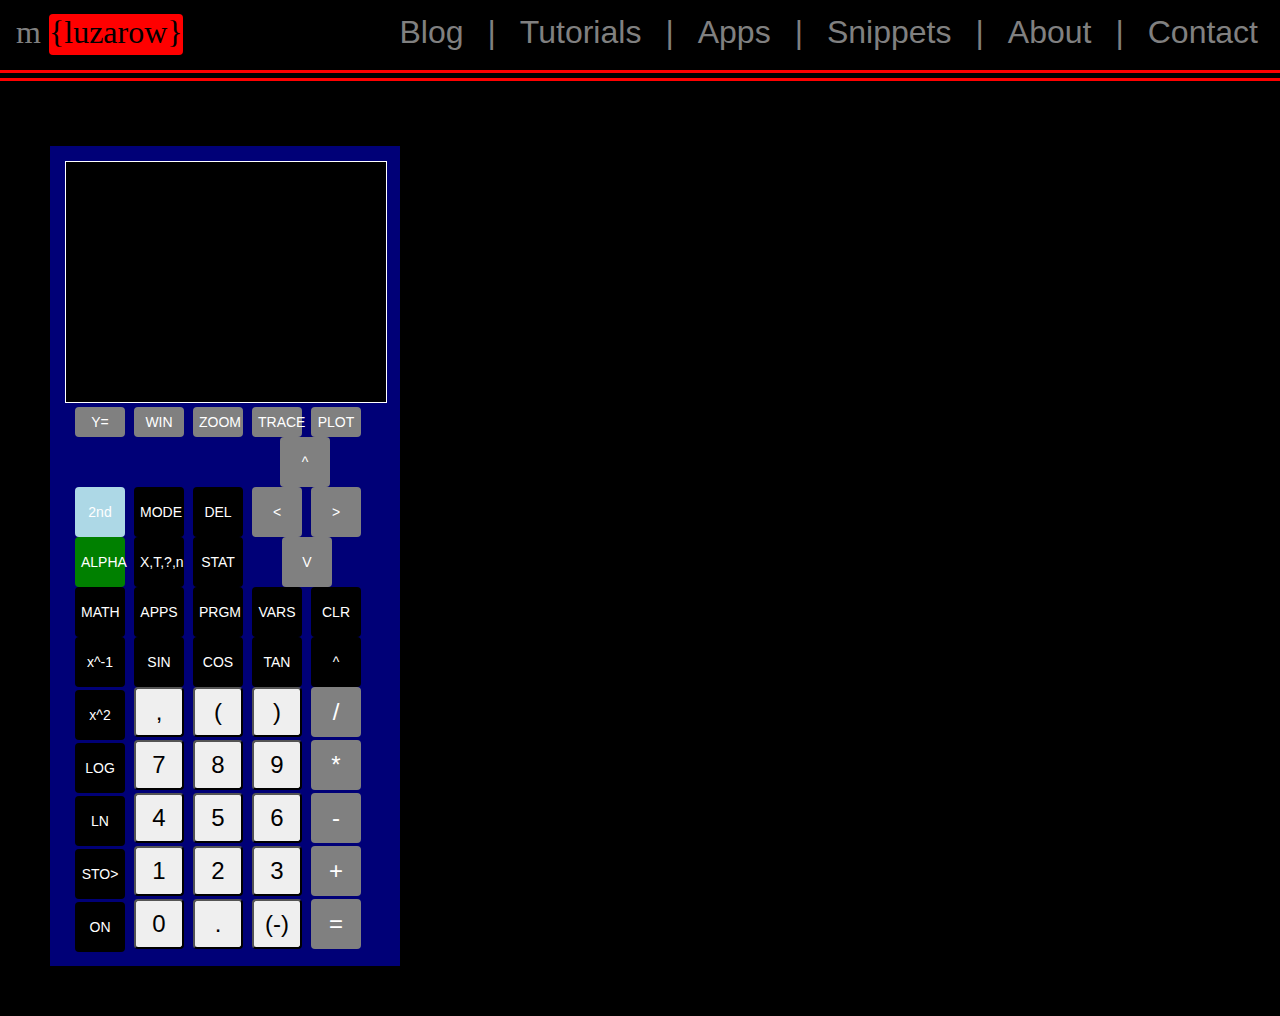
<file: index.html>
<!DOCTYPE html>
<html>
<head>
    <meta charset="UTF-8"> 
    <link rel="stylesheet" type="text/css" href="css/main.css">
    <link rel="stylesheet" type="text/css" href="css/navbar_z0.css">
    <script type="text/javascript" src="js/letters.js"></script>
    <script type="text/javascript" src="js/calculator.js"></script>
    <script type="text/javascript" src="js/functions.js"></script>
    <script type="text/javascript" src="js/drawing.js"></script>
    <script type="text/javascript" src="js/events.js"></script>
    
    <title>Apps - Web Graphing Calculator</title>
</head>

<body>
    <!-- Navbar new -->
    <div id="nb_frame">
        <a id="logo" href="https://mluzarow.github.io">
            m <div>
                <span>{luzarow}</span>
            </div>
        </a>
        
        <ul>
            <li>
                <a href="https://mluzarow.github.io/blog/home">
                    Blog
                </a>
            </li>
            <li>|</li>
            <li>
                <a href="https://mluzarow.github.io/blog/home">
                    Tutorials
                </a>
            </li>
            <li>|</li>
            <li>
                <a href="https://mluzarow.github.io/apps/home">
                    Apps
                </a>
            </li>
            <li>|</li>
            <li>
                <a href="https://mluzarow.github.io/snippets/home">
                    Snippets
                </a>
            </li>
            <li>|</li>
            <li>
                <a href="https://mluzarow.github.io/about">
                    About
                </a>
            </li>
            <li>|</li>
            <li>
                <a href="https://mluzarow.github.io/contact">
                    Contact
                </a>
            </li>
        </ul>
    </div>
    
    <div id="db_spacer_1"></div>
    <div id="db_spacer_2"></div>
    <div id="db_spacer_3"></div>

    <!-- Calculator Frame -->
    <div id="bg">
        <!-- Spacer -->
        <div id="spacer"></div>

        <!-- LCD -->
        <canvas id="LCD" height="64" width="96">

        </canvas>

        <!-- Button Panel -->
        <div id="btn_panel">
        
            <!-- Row #1 (weird thin buttons) -->
            <div id="r1">	
                <!-- Equation input button -->
                <button id="btn_yEquals" class="btn_base btn_starters btn_thins">
                    Y=
                </button>

                <!-- Plotter options button -->
                <button id="btn_win" class="btn_base btn_thins">
                    WIN
                </button>

                <!-- Plotter zoom button -->
                <button id="btn_zoom" class="btn_base btn_thins">
                    ZOOM
                </button>

                <!-- Plotter equation trace button -->
                <button id="btn_trace" class="btn_base btn_thins">
                    TRACE
                </button>

                <!-- Plotter plot button -->
                <button id="btn_plot" class="btn_base btn_thins">
                    PLOT
                </button>
            </div>

            <!-- Directional up button. Technically row two, but don't tell anyone. -->
            <div>
                <button id="btn_dPad_Up" class="btn_base btn_blacks">
                    ^
                </button>
            </div>

            <!-- Row #2 -->
            <div id="r2">
                <!-- Alternate mode toggle button -->
                <button id="btn_2nd" class="btn_base btn_starters btn_blacks">
                    2nd
                </button>

                <!-- Configurations button -->
                <button id="btn_mode" class="btn_base btn_blacks">
                    MODE
                </button>

                <!-- Delete button -->
                <button id="btn_del" class="btn_base btn_blacks">
                    DEL
                </button>

                <!-- Directional left button -->
                <button id="btn_dPad_Left" class="btn_base btn_blacks">
                    <
                </button>

                <!-- Directional right button -->
                <button id="btn_dPad_Right" class="btn_base btn_blacks">
                    >
                </button>
            </div>

            <!-- Row #3 -->
            <div id="r3">
                <!-- Alpha toggle button -->
                <button id="btn_alpha" class="btn_base btn_starters btn_blacks">
                    ALPHA
                </button>

                <!-- Variable input button -->
                <button id="btn_x" class="btn_base btn_blacks">
                    X,T,?,n
                </button>

                <!-- Statistics functions button -->
                <button id="btn_stat" class="btn_base btn_blacks">
                    STAT
                </button>

                <!-- Directional down button -->
                <button id="btn_dPad_Down" class="btn_base btn_blacks">
                    V
                </button>
            </div>

            <!-- Row #4 -->
            <div id="r4">
                <!-- List of extra functions button -->
                <button id="btn_math" class="btn_base btn_starters btn_blacks">
                    MATH
                </button>

                <!-- List calculator applications -->
                <button id="btn_apps" class="btn_base btn_blacks">
                    APPS
                </button>

                <!-- User-made apps / app developer button -->
                <button id="btn_prgm" class="btn_base btn_blacks">
                    PRGM
                </button>

                <!-- View memory variables button -->
                <button id="btn_vars" class="btn_base btn_blacks">
                    VARS
                </button>

                <!-- Clear screen button -->
                <button id="btn_clr" class="btn_base btn_blacks">
                    CLR
                </button>
            </div>
            
            <!-- Row #5 -->
            <div id="r5">
                <!-- Inverse button -->
                <button id="btn_exp_invert" class="btn_base btn_starters btn_blacks">
                    x^-1
                </button>

                <!-- Sine button -->
                <button id="btn_sin" class="btn_base btn_blacks">
                    SIN
                </button>

                <!-- Cosine button -->
                <button id="btn_cos" class="btn_base btn_blacks">
                    COS
                </button>

                <!-- Tangent button -->
                <button id="btn_tan" class="btn_base btn_blacks">
                    TAN
                </button>

                <!-- Exponential button -->
                <button id="btn_exp" class="btn_base btn_blacks">
                    ^
                </button>
            </div>

            <!-- Row #6 -->
            <div id="r6">
                <!-- Num Squared button -->
                <button id="btn_exp_2" class="btn_base btn_starters btn_blacks">
                    x^2
                </button>

                <!-- Comma button -->
                <button id="btn_comma" class="btn_base">
                    ,
                </button>

                <!-- Left parenthesis button -->
                <button id="btn_paran_left" class="btn_base">
                    (
                </button>

                <!-- Right parenthesis button -->
                <button id="btn_paran_right" class="btn_base">
                    )
                </button>

                <!-- Divide button -->
                <button id="btn_div" class="btn_base btn_basic_ops">
                    /
                </button>
            </div>

            <!-- Row #7 -->
            <div id="r7">
                <!-- Log -->
                <button id="btn_log" class="btn_base btn_starters btn_blacks">
                    LOG
                </button>

                <!-- Numeric 7 button -->
                <button id="btn_7" class="btn_base">
                    7
                </button>

                <!-- Numeric 8 button -->
                <button id="btn_8" class="btn_base">
                    8
                </button>

                <!-- Numeric 9 button -->
                <button id="btn_9" class="btn_base">
                    9
                </button>

                <!-- Multiply button -->
                <button id="btn_mul" class="btn_base btn_basic_ops">
                    *
                </button>
            </div>

            <!-- Row #8 -->
            <div id="r8">
                <!-- Natural Log -->
                <button id="btn_ln" class="btn_base btn_starters btn_blacks">
                    LN
                </button>

                <!-- Numeric 4 button -->
                <button id="btn_4" class="btn_base">
                    4
                </button>

                <!-- Numeric 5 button -->
                <button id="btn_5" class="btn_base">
                    5
                </button>

                <!-- Numeric 6 button -->
                <button id="btn_6" class="btn_base">
                    6
                </button>

                <!-- Subtract button -->
                <button id="btn_sub" class="btn_base btn_basic_ops">
                    -
                </button>
            </div>

            <!-- Row #9 -->
            <div id="r9">
                <!-- Store to memory -->
                <button id="btn_sto" class="btn_base btn_starters btn_blacks">
                    STO>
                </button>

                <!-- Numeric 1 button -->
                <button id="btn_1" class="btn_base">
                    1
                </button>

                <!-- Numeric 2 button -->
                <button id="btn_2" class="btn_base">
                    2
                </button>

                <!-- Numeric 3 button -->
                <button id="btn_3" class="btn_base">
                    3
                </button>

                <!-- Add button -->
                <button id="btn_add" class="btn_base btn_basic_ops">
                    +
                </button>
            </div>

            <!-- Row #10 -->
            <div id="r10">
                <!-- On button; turn the calculator on or off -->
                <button id="btn_pwr" class="btn_base btn_starters btn_blacks">
                    ON
                </button>

                <!-- Numeric 0 button -->
                <button id="btn_0" class="btn_base">
                    0
                </button>

                <!-- Decimal button -->
                <button id="btn_dec" class="btn_base">
                    .
                </button>

                <!-- Negative togger button -->
                <button id="btn_neg" class="btn_base">
                    (-)
                </button>

                <!-- Enter button -->
                <button id="btn_equ" class="btn_base btn_basic_ops">
                    =
                </button>
            </div>
        </div>
    </div>
</body>
</html>
</file>
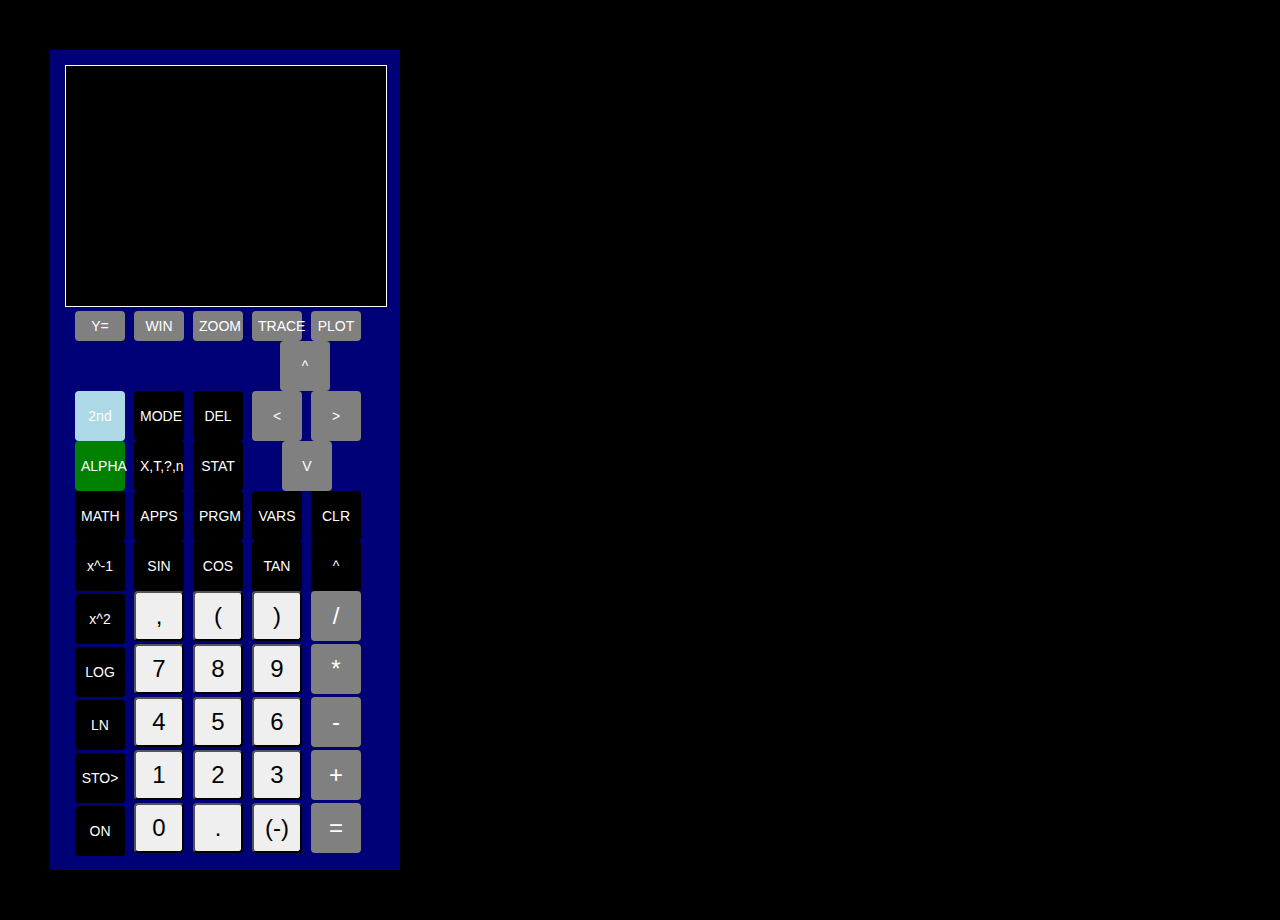
<file: Khan Version/home.html>
<!DOCTYPE html>
<html>
<head>
    <meta charset="UTF-8">
    <title>Apps - Web Graphing Calculator</title>
        
    <style>
        /**
         * Description: Styling file for index.html of WebGraphingCalc.
         * Version: 1.1.0
         * Last update: 2017/03/19
         **/

        /* Basic page theme */ 
         body {
            background-color: black;
            margin: 0px;
        }

        /* Spans all buttons, offering a basic button styling and padding. */
        .btn_base {
            margin-left:5px;
            width:50px;
            height:50px;
            border-radius:4px;
            font-size:24px;
            cursor:pointer;
        }

        /* Used with buttons on the left-most side; adds more padding. */
        .btn_starters {
            margin-left:25px;
        }

        /* Used with the basic operations (+ - / * =) buttons; different color. */
        .btn_basic_ops {
            color:white;
            background:grey;
            border:grey;
        }

        /* Used with black function buttons. */
        .btn_blacks {
            font-size:14px;
            color:white;
            background:black;
            border:grey;
        }

        /* Used with thin plotting buttons. */
        .btn_thins {
            height:30px;
            font-size:14px;
            color:white;
            background:grey;
            border:grey;
        }

        /* The calculator frame */
        #bg {
            background:#000077;
            width:350px;
            height:820px;
            margin:50px;
        }

        /* Buffer room between top of screen and LCD */
        #spacer {
            height:15px;
        }

        /* 
            The LCD (canvas) of the calculator. Dimensions are in terms of element size
            on the page. Pixel dimensions are in the HTML document. (96x64)
        */
        #LCD {
            margin-left:15px;
            border:1px solid white;
            width:320px;
            height:240px;
        }

        /* Special buttons */
        /* Alpha toggle button */
        #btn_alpha {
            background:green;
        }

        /* 2nd mode toggle button */
        #btn_2nd {
            background:lightblue;
        }

        /* D-pad Down */
        #btn_dPad_Down {
            margin-left:35px;
            background:grey;
        }

        /* D-pad Right */
        #btn_dPad_Right {
            background:grey;
        }

        /* D-pad Left */
        #btn_dPad_Left {
            background:grey;
        }

        /* D-pad Up */
        #btn_dPad_Up {
            margin-left:230px;
            background:grey;
        }
    </style>
    
    <script>
        /******************************************************************************************
        ** calculator.js
        **
        ** == Summary ==
        ** Processes all calculator input; main file.
        **
        ********************************************************************************************/

        // Power toggle
        var powerState = false

        // Elements
        var screen = null;
        var pixel = null;
        var drawBuffer = null;
        var backBuffer = [];
        var backBufferIndex = 0;

        var infixQueue = new Array ();

        var head = null;
        var cNode = null;

        // After DOM loads, initialize variables
        window.onload = function () {
            initialize ();
        }

        class token {
            constructor (c, o, f=null) {
                this.character = c;
                this.order = o;
                this.func = f;
            }
        }

        class Node {
            constructor (value, next) {
                this.value = value;
                this.next = next;
            }
        }

        /***************************
        ** Token tiers
        **
        ** 0: Static number
        ** 1: Ops + -
        ** 2: Ops / *
        ** 3: Ops ^ ^-1 ^2 sqrt(
        ** 4: brackets ( )
        ** 5:
        ** 6: funcs sin( log( etc
        *****************************/

        /*******************************************************************************************
        ** Initialize system variables.
        **
        ** Function sets up variables for use in the main script file, calculator.js (this one)
        ** 1. Find page elements
        ** 2. Set up draw buffers / matrices
        ** 3. Load character dictionary from letters.js
        ** 4. Prepare canvas for default state
        ********************************************************************************************/
        function initialize () {
            screen = document.getElementById ("LCD").getContext ("2d");
            
            // Create screen buffer
            drawBuffer = screen.createImageData (96, 64);
            
            // Blank the backBuffer
            for (var j = 0; j < 64; j++) {
                backBuffer [j] = new Array (96);
            }
            
            head = new Node (null, null, null);
            cNode = head;
            
            // Create the pixel object
            pixel = screen.createImageData (1,1);
            // Set the color of the object
            pixel.data[0] = 255; // Red
            pixel.data[1] = 255; // Green
            pixel.data[2] = 255; // Blue
            pixel.data[3] = 255; // Alpha

            initializeLetters (); //letters.js -> initializeLetters ()
            
            // Toggle power to off (start in the off state) upon page load
            screen.fillStyle = "black";
            screen.fillRect (0, 0, 96, 64);	
        }

        /********************************************************************************************
        **
        ** Fired upon pressing "=" key; calls below processing functions to calculate answer.
        **
        ********************************************************************************************/
        function equ () {
            // Organize the tokens into something we can process
            var outStack = organizeOutput ();
            // Calculate the answer
            var answer = calcOutput (outStack);
            // Print out the answer
            appendBackBuffer_Answer (answer.character);
            
            slamBuffer ();
        }

        /********************************************************************************************
        **
        ** Solves the processed input, reading the outStack from bottom to top.
        **
        ********************************************************************************************/
        function calcOutput (stack) {
            var answer = new Array ();

            // Iterate through array until we find an op
            while (stack.length > 0) {
                // Pop a token from the front of the stack
                poppedToken = stack.shift ();
                
                // If token is a number, place it on the answer stack. Keep doing
                // this until we find an op token
                if (poppedToken.order == 0) {
                    answer.push (poppedToken);
                } else {
                    // Token is an op. Use number tokens in the answer stack to calculate
                    // the answer. After, place answer onto answer stack as number token.
                    
                    // Token is a function token (top priority)
                    if (poppedToken.order == 6) {
                        a = answer.pop ();
                        
                        answer.push (new token (poppedToken.func (a), 0));
                    // Token is some other op; take 2 numbers
                    } else if (poppedToken.order < 6) {
                        a = answer.pop ();
                        b = answer.pop ();
                        
                        answer.push (new token (poppedToken.func (a, b), 0));
                    } 
                }
            }
            
            return (answer.pop ());
        }

        /********************************************************************************************
        **
        ** Organize the content of the infixQueue into two stacks, "opStack" for operators and 
        ** "outStack" for numbers. Once all tokens from infixQueue are exhausted, move all operators
        ** from opStack onto the output stack, outStack. Uses Shunting-yard algorithm.
        **
        ********************************************************************************************/
        function organizeOutput () {
            // Pop from queue; sort order = 0 (numbers) into output array and order > 0 (ops)
            // into op stack
            var opStack = new Array ();
            var outStack = new Array ();

            // Continue popping from start of queue until we have every token
            while (infixQueue.length > 0) {
                // Check to see if token is number or op
                var poppedToken = infixQueue.shift ();
                
                if (poppedToken.order == 0) {
                    outStack.push (poppedToken);
                } else {
                    // Popped token is an op; check to see if the order of stacked ops agrees.
                    var opPoppedToken = opStack.pop ();
                    
                    // Check if opStack is not empty
                    if (opPoppedToken != null) {
                        // Not empty; check orders. If order of existing token is higher,
                        // dump contents onto outStack
                        if (opPoppedToken.order > poppedToken.order) {
                            // Order incorrect; dump stack
                            // Put the recently popped op token onto outStack
                            outStack.push (opPoppedToken);
                            // Put the rest of the op tokens onto outStack
                            while (opStack.length > 0) {
                                outStack.push (opStack.pop ());
                            }
                            // Place the new op token on opStack
                            opStack.push (poppedToken);
                        } else {
                            // Order is fine, so add both back
                            opStack.push (opPoppedToken);
                            opStack.push (poppedToken);
                        }
                    } else {
                        // It was empty, so just put it in
                        opStack.push (poppedToken);
                    }
                }
            }

            // Pop any remaining ops in the op stack
            while (opStack.length > 0) {
                outStack.push (opStack.pop ());
            }

            return (outStack);
        }

        /********************************************************************************************
        **
        ** Adds a command token (token object) corresponding to the pressed button to the token
        ** queue "infixQueue". 
        **
        ** Token object consists of:
        ** 1. String of characters E.G. "sin(" or "1".
        ** 2. Function that should fire upon the button's operation.
        **
        ** If the token has characters included, they are drawn to the screen. 
        ** 
        ** If the last token before the most recent token contained a numeric character, such as
        ** "1", consecutive numbers (E.G. 1, 2, 3, 4) will be collapsed into one token with one
        ** number (E.G. 1234).
        **
        ********************************************************************************************/
        function addCommand (t) {
            // Check to make sure there is something to draw
            if (t.character != null) {
                // Append to buffer & draw
                appendBackBuffer (t.character);     
                slamBuffer ();
            }
            
            // Check to see if we can't collapse the current token into the prior one; if 
            // both consecutive tokens are of order 0 (a number), they should be one token.
            var poppedToken = infixQueue.pop ();
            
            // If there is a token here
            if (poppedToken != null) {
                // If both tokens are numbers
                if (poppedToken.order == 0 && t.order == 0) {
                    // Collapse this new token into the one before it (they are both numbers)
                    t.character = poppedToken.character + t.character;
                } else {
                    // Popped token is an op, so add it back
                    infixQueue.push (poppedToken);
                }
            }
            
            // Add to infix command stack
            infixQueue.push (t);
        }

        /********************************************************************************************
        **
        ** Misc button functions
        **
        ********************************************************************************************/

        // Clears canvas, clears canvas buffer, maintains answer (if one exists)
        function clr () {
            backBufferIndex = 0;
            
            for (var j = 0; j < 64; j++) {
                backBuffer [j] = new Array (96);
            }
            
            slamBuffer ()
        }

        // Turn the unit on and off
        function togglePower () {
            // If the unit is off...
            if (powerState == false) {
                // Turn it on
                screen.fillStyle = "green";
            // If the unit is on...
            } else {
                // Turn if off
                screen.fillStyle = "black";
            }
            screen.fillRect (0, 0, 96, 64);
            // Flip the power flag
            powerState = !powerState;
        }
        
        /******************************************************************************************
        ** drawing.js
        **
        ** == Summary ==
        ** Controls canvas drawing procedures and pixel management.
        **
        ** System is called in order of:
        ** 1. appendBackBuffer () or appendBackBuffer_Answer (), for placing lettering information into
        **      the backBuffer matrix
        ** 2. rollover (), called during appendBackBuffer () if there is no more screen space
        ** 3. slamBuffer (), for copying the backBuffer matrix data into imageData and refreshing
        **      the canvas for drawing 
        ********************************************************************************************/

        // Static variables
        var LCD_PIXEL_WIDTH = 96;       // Number of pixels on canvas horizontally
        var LCD_PIXEL_HEIGHT = 64;      // Number of pixels on canvas vertically
        var LETTER_PIXEL_WIDTH = 6;     // Number of pixels one letter is made of, horizontally
        var LETTER_PIXEL_HEIGHT = 8;    // Number of pixels one letter is made of, vertically

        // Maximum # of letters that can fit on one line of the LCD
        var MAX_LETTERS_ACROSS = Math.floor (LCD_PIXEL_WIDTH / LETTER_PIXEL_WIDTH);
        // Maximum # of letters that can fit on one column of the LCD
        var MAX_LETTERS_DOWN = Math.floor (LCD_PIXEL_HEIGHT / LETTER_PIXEL_HEIGHT);

        /******************************************************************************************
        ** Pixel Drawing
        **
        ** Append the backBuffer matrix with letters in string s. Letter pixel matrices are
        ** queried from letters.js (letterDict) by character. Each letter is then appending at the
        ** ending of the previous letter. If there is no more room after the last letter, the
        ** cursor will move to a new line (LETTER_PIXEL_HEIGHT rows down).
        ********************************************************************************************/
        function appendBackBuffer (s) {
            for (var k = 0; k < s.length; k++) {
                var c = s[k];
                
                // backBufferIndex indicates how many letters currently reside on screen, used to
                // find the next draw position. Index is a value 0 to (16 * 8).

                // Calculate row on which to draw (0 to 7)
                var rows = Math.floor ((LETTER_PIXEL_WIDTH * backBufferIndex) / LCD_PIXEL_WIDTH);
                
                // Check for rollover
                if (rows >= MAX_LETTERS_DOWN) {
                    rollover ();
                    // Calculate row again
                    rows = Math.floor ((LETTER_PIXEL_WIDTH * backBufferIndex) / LCD_PIXEL_WIDTH);
                }
                
                // Make sure the current index is between 0 and 15 (since we already have the row)
                var workingBufferIndex = backBufferIndex - (16 * Math.floor (backBufferIndex / 16));

                // Calculate top left pixel coordinates for letter draw
                var y = rows * LETTER_PIXEL_HEIGHT;
                var x = workingBufferIndex * LETTER_PIXEL_WIDTH;
                // Letter data draw coordinates
                var y_l = 0;
                var x_l = 0;

                // Extract matrix data from dictionary
                letter = letterDict[c];

                // Iterate through the rows of the letter
                for (var j = y; j < (y + LETTER_PIXEL_HEIGHT); j++) {
                    // Iterate through the single layer of the letter
                    for (var i = x; i < (x + LETTER_PIXEL_WIDTH); i++) {
                        backBuffer[j][i] = letter [y_l][x_l]
                        x_l++;
                    }
                    y_l++;
                    x_l = 0;
                }

                // Add 1 to index to indicate addition of letter
                backBufferIndex++;
            }
        }

        /******************************************************************************************
        ** LCD Row Rollover
        **
        ** Removes the top row of letter information from the backBuffer matrix
        ** (of LETTER_PIXEL_HEIGHT pixel rows) and appends a blank letter row at the bottom of the
        ** matrix. Afterwords, moves the write cursor (backBufferIndex) back MAX_LETTERS_ACROSS
        ** letters to draw at the left edge of the LCD.
        ********************************************************************************************/
        function rollover () {
            // Pop the top letter row off
            // Append a new letter row on the bottom
            for (var i = 0; i < LETTER_PIXEL_HEIGHT; i++) {
                backBuffer.shift ();
                backBuffer.push (new Array (LETTER_PIXEL_WIDTH * LCD_PIXEL_WIDTH));
            }
            
            // Draw the update
            slamBuffer ();
            // Reposition draw index
            backBufferIndex -= MAX_LETTERS_ACROSS;
        }

        // Special version of the appender that appends a formatted answer
        function appendBackBuffer_Answer (s) {
            // Calculate row on which to draw
            var rows = Math.floor ((LETTER_PIXEL_WIDTH * backBufferIndex) / LCD_PIXEL_WIDTH);
            
            // Make sure the current index is between 0 and 15 (since we already have the row)
            var workingBufferIndex = backBufferIndex - (16 * Math.floor (backBufferIndex / 16));

            // Calculate top left pixel coordinates for letter draw
            var y = rows * LETTER_PIXEL_HEIGHT;
            var x = workingBufferIndex * LETTER_PIXEL_WIDTH;
            // Letter data draw coordinates
            var y_l = 0;
            var x_l = 0;
            
            var space = letterDict [" "];
            
            // blank the rest of the existing row with spaces
            while (workingBufferIndex < 16) {
                // Iterate through the rows of the letter
                for (var j = y; j < (y + LETTER_PIXEL_HEIGHT); j++) {
                    // Iterate through the single layer of the letter
                    for (var i = x; i < (x + LETTER_PIXEL_WIDTH); i++) {
                        backBuffer[j][i] = space [y_l][x_l]
                        x_l++;
                    }
                    y_l++;
                    x_l = 0;
                }
                // Blank letter draw coords
                y_l = 0;
                x_l = 0;
                // Increment the draw index
                workingBufferIndex++;
                // calibrate the x axis draw position
                x = workingBufferIndex * LETTER_PIXEL_WIDTH;
                // calibrate data position
                backBufferIndex++;
            }
            
            // We should be on a new line unless something very bad happened.
            // recalibrate coords
            rows = Math.floor ((LETTER_PIXEL_WIDTH * backBufferIndex) / LCD_PIXEL_WIDTH);
            
            // Check for rollover
            if (rows >= MAX_LETTERS_DOWN) {
                rollover ();
                // Calculate row again
                rows = Math.floor ((LETTER_PIXEL_WIDTH * backBufferIndex) / LCD_PIXEL_WIDTH);
            }
            
            workingBufferIndex = backBufferIndex - (16 * Math.floor (backBufferIndex / 16));
            y = rows * LETTER_PIXEL_HEIGHT;
            x = workingBufferIndex * LETTER_PIXEL_WIDTH;
            
            // Draw spaces until we reach enough space to draw answer
            while (workingBufferIndex < (16 - s.length)) {
                // Iterate through the rows of the letter
                for (var j = y; j < (y + LETTER_PIXEL_HEIGHT); j++) {
                    // Iterate through the single layer of the letter
                    for (var i = x; i < (x + LETTER_PIXEL_WIDTH); i++) {
                        backBuffer[j][i] = space [y_l][x_l]
                        x_l++;
                    }
                    y_l++;
                    x_l = 0;
                }
                // Blank letter draw coords
                y_l = 0;
                x_l = 0;
                // Increment the draw index
                workingBufferIndex++;
                // calibrate the x axis draw position
                x = workingBufferIndex * LETTER_PIXEL_WIDTH;
                // calibrate data position
                backBufferIndex++;
            }
            
            // draw answer
            for (var i = 0; i < s.length; i++) {
                appendBackBuffer (s [i]);
            }
        }

        // Writes the backBuffer matrix into the imageData format
        function slamBuffer () {
            var global_i = 0;

            // Copy data from back buffer matrix to draw buffer array

            // Iterate from the rows of the back buffer
            for (var i = 0; i < LCD_PIXEL_HEIGHT; i++) {
                // Iterate through a single layer of the back buffer
                for (var j = 0; j < LCD_PIXEL_WIDTH; j++) {
                    // If value is 1, draw pure white pixel
                    if (backBuffer [i][j] == 1) {
                        drawBuffer.data[global_i + 0] = 255; // R
                        drawBuffer.data[global_i + 1] = 255; // G
                        drawBuffer.data[global_i + 2] = 255; // B
                        drawBuffer.data[global_i + 3] = 255; // A
                    // If value is 0, draw pure black pixel
                    } else { //Draw black
                        drawBuffer.data[global_i + 0] = 0;   // R
                        drawBuffer.data[global_i + 1] = 0;   // G
                        drawBuffer.data[global_i + 2] = 0;   // B
                        drawBuffer.data[global_i + 3] = 255; // A
                    }
                    
                    // Add 4 to index as each pixel is comprised of 4 parts (RGBA)
                    global_i += 4;
                }
            }

            // Place data onto the canvas
            screen.putImageData (drawBuffer, 0, 0);
        }

        /******************************************************************************************
        ** Test Drawing
        **
        ** System writes alternating black and white vertical bars to the canvas using the
        ** predetermined pixel bounds (LCD_PIXEL_WIDTH x LCD_PIXEL_HEIGHT)
        ********************************************************************************************/
        function testWrite () {
            var flippyflop = true;

            for (var i = 0; i < (LCD_PIXEL_WIDTH * LCD_PIXEL_HEIGHT * 4); i += 4) {
                if (flippyflop == true) {
                    drawBuffer.data[i + 0] = 255; // R
                    drawBuffer.data[i + 1] = 255; // G
                    drawBuffer.data[i + 2] = 255; // B
                    drawBuffer.data[i + 3] = 255; // A
                    
                    flippyflop = !flippyflop;
                } else {
                    drawBuffer.data[i + 0] = 0; // R
                    drawBuffer.data[i + 1] = 0; // G
                    drawBuffer.data[i + 2] = 0; // B
                    drawBuffer.data[i + 3] = 255; // A
                    
                    flippyflop = !flippyflop;
                }
            }

            screen.putImageData (drawBuffer, 0, 0);
        }

        /******************************************************************************************
        ** Pixel Drawing
        **
        ** Image data is structured as one large array of all the data the comprises the image.
        ** Each pixel of the image is separated into its RPGA components. For a 1x1 image, the
        ** data would look like an array of 4 values:
        ** i = 0 being red,
        ** i = 1 being green,
        ** i = 2 being blue,
        ** i = 3 being alpha. 
        ** For any image NxM, the total number of elements in the array is N*M*4. This data goes
        ** from left to right; upon hitting the max width of the canvas, the further elements
        ** correspond to the row of pixels below the prior.
        ********************************************************************************************/
        function drawPixel (x, y) {
            screen.putImageData (pixel, x, y);
        }

        /******************************************************************************************
        ** functions.js
        **
        ** == Summary ==
        ** Contains functions for specific mathematical operations handled.
        **
        ********************************************************************************************/

        // Truncates trailing numbers behind a decimal to a maximum of 10 numbers
        function truncate (a) {
            // Check if number is float
            if (a % 1 != 0) {
                // Remove this cheap fix !!!!!!!!!!!!!!!!!!!!!!!!!!!!!!!!!!!!!!!!!!!!!!!!!
                return (Number (a.toFixed (10)).toString ());
            }
            
            return (a.toString ());
        }

        function add (a, b) {
            a = Number (a.character);
            b = Number (b.character);
            
            return (truncate (a + b));
        }

        function subtract (a, b) {
            a = Number (a.character);
            b = Number (b.character);
            
            return (truncate (b - a));
        }

        function divide (a, b) {
            a = Number (a.character);
            b = Number (b.character);
            
            return (truncate (b / a));
        }

        function multiply (a, b) {
            a = Number (a.character);
            b = Number (b.character);
            
            return (truncate (a * b));
        }

        function log (a) {
            a = Number (a.character);

            return (truncate (Math.log (a)));
        }

        function naturalLog (a) {
            a = Number (a.character);
            
            return (truncate (Math.naturalLog (a)));
        }

        function sine (a) {
            a = Number (a.character);
            
            return (truncate (Math.sin (a)));
        }

        function cosine (a) {
            a = Number (a.character);
            
            return (truncate (Math.cos (a)));
        }

        function tangent (a) {
            a = Number (a.character);
            
            return (truncate (Math.tan (a)));
        }

        /******************************************************************************************
        ** letters.js
        **
        ** == Summary ==
        ** Contains matrices describing all characters usable within the calculator as matrices of
        ** 1s and 0s of dimension 6x8. Externally used via letterDict dictionary.
        **
        ********************************************************************************************/

        var letterDict = null;

        // Loads every usable character into memory as a 8x6 matrix
        function initializeLetters () {
            letterDict = JSON.parse  ('{"A":[[0, 1, 1, 1, 0, 0], \
                                             [1, 0, 0, 0, 1, 0], \
                                             [1, 0, 0, 0, 1, 0], \
                                             [1, 1, 1, 1, 1, 0], \
                                             [1, 0, 0, 0, 1, 0], \
                                             [1, 0, 0, 0, 1, 0], \
                                             [1, 0, 0, 0, 1, 0], \
                                             [0, 0, 0, 0, 0, 0]], \
                                        "B":[[1, 1, 1, 1, 0, 0], \
                                             [1, 0, 0, 0, 1, 0], \
                                             [1, 0, 0, 0, 1, 0], \
                                             [1, 1, 1, 1, 0, 0], \
                                             [1, 0, 0, 0, 1, 0], \
                                             [1, 0, 0, 0, 1, 0], \
                                             [1, 1, 1, 1, 0, 0], \
                                             [0, 0, 0, 0, 0, 0]], \
                                        "0":[[0, 1, 1, 1, 0, 0], \
                                             [1, 0, 0, 0, 1, 0], \
                                             [1, 0, 0, 1, 1, 0], \
                                             [1, 0, 1, 0, 1, 0], \
                                             [1, 1, 0, 0, 1, 0], \
                                             [1, 0, 0, 0, 1, 0], \
                                             [0, 1, 1, 1, 0, 0], \
                                             [0, 0, 0, 0, 0, 0]], \
                                        "1":[[0, 0, 1, 0, 0, 0], \
                                             [0, 1, 1, 0, 0, 0], \
                                             [0, 0, 1, 0, 0, 0], \
                                             [0, 0, 1, 0, 0, 0], \
                                             [0, 0, 1, 0, 0, 0], \
                                             [0, 0, 1, 0, 0, 0], \
                                             [0, 1, 1, 1, 0, 0], \
                                             [0, 0, 0, 0, 0, 0]], \
                                        "2":[[0, 1, 1, 1, 0, 0], \
                                             [1, 0, 0, 0, 1, 0], \
                                             [0, 0, 0, 0, 1, 0], \
                                             [0, 0, 0, 1, 0, 0], \
                                             [0, 0, 1, 0, 0, 0], \
                                             [0, 1, 0, 0, 0, 0], \
                                             [1, 1, 1, 1, 1, 0], \
                                             [0, 0, 0, 0, 0, 0]], \
                                        "3":[[1, 1, 1, 1, 1, 0], \
                                             [0, 0, 0, 1, 0, 0], \
                                             [0, 0, 1, 0, 0, 0], \
                                             [0, 0, 0, 1, 0, 0], \
                                             [0, 0, 0, 0, 1, 0], \
                                             [1, 0, 0, 0, 1, 0], \
                                             [0, 1, 1, 1, 0, 0], \
                                             [0, 0, 0, 0, 0, 0]], \
                                        "4":[[0, 0, 0, 1, 0, 0], \
                                             [0, 0, 1, 1, 0, 0], \
                                             [0, 1, 0, 1, 0, 0], \
                                             [1, 0, 0, 1, 0, 0], \
                                             [1, 1, 1, 1, 1, 0], \
                                             [0, 0, 0, 1, 0, 0], \
                                             [0, 0, 0, 1, 0, 0], \
                                             [0, 0, 0, 0, 0, 0]], \
                                        "5":[[1, 1, 1, 1, 1, 0], \
                                             [1, 0, 0, 0, 0, 0], \
                                             [1, 1, 1, 1, 0, 0], \
                                             [0, 0, 0, 0, 1, 0], \
                                             [0, 0, 0, 0, 1, 0], \
                                             [1, 0, 0, 0, 1, 0], \
                                             [0, 1, 1, 1, 0, 0], \
                                             [0, 0, 0, 0, 0, 0]], \
                                        "6":[[0, 0, 1, 1, 0, 0], \
                                             [0, 1, 0, 0, 0, 0], \
                                             [1, 0, 0, 0, 0, 0], \
                                             [1, 1, 1, 1, 0, 0], \
                                             [1, 0, 0, 0, 1, 0], \
                                             [1, 0, 0, 0, 1, 0], \
                                             [0, 1, 1, 1, 0, 0], \
                                             [0, 0, 0, 0, 0, 0]], \
                                        "7":[[1, 1, 1, 1, 1, 0], \
                                             [0, 0, 0, 0, 1, 0], \
                                             [0, 0, 0, 1, 0, 0], \
                                             [0, 0, 1, 0, 0, 0], \
                                             [0, 1, 0, 0, 0, 0], \
                                             [0, 1, 0, 0, 0, 0], \
                                             [0, 1, 0, 0, 0, 0], \
                                             [0, 0, 0, 0, 0, 0]], \
                                        "8":[[0, 1, 1, 1, 0, 0], \
                                             [1, 0, 0, 0, 1, 0], \
                                             [1, 0, 0, 0, 1, 0], \
                                             [0, 1, 1, 1, 0, 0], \
                                             [1, 0, 0, 0, 1, 0], \
                                             [1, 0, 0, 0, 1, 0], \
                                             [0, 1, 1, 1, 0, 0], \
                                             [0, 0, 0, 0, 0, 0]], \
                                        "9":[[0, 1, 1, 1, 0, 0], \
                                             [1, 0, 0, 0, 1, 0], \
                                             [1, 0, 0, 0, 1, 0], \
                                             [0, 1, 1, 1, 1, 0], \
                                             [0, 0, 0, 0, 1, 0], \
                                             [0, 0, 0, 1, 0, 0], \
                                             [0, 1, 1, 0, 0, 0], \
                                             [0, 0, 0, 0, 0, 0]], \
                                        "+":[[0, 0, 0, 0, 0, 0], \
                                             [0, 0, 1, 0, 0, 0], \
                                             [0, 0, 1, 0, 0, 0], \
                                             [1, 1, 1, 1, 1, 0], \
                                             [0, 0, 1, 0, 0, 0], \
                                             [0, 0, 1, 0, 0, 0], \
                                             [0, 0, 0, 0, 0, 0], \
                                             [0, 0, 0, 0, 0, 0]], \
                                        "-":[[0, 0, 0, 0, 0, 0], \
                                             [0, 0, 0, 0, 0, 0], \
                                             [0, 0, 0, 0, 0, 0], \
                                             [1, 1, 1, 1, 1, 0], \
                                             [0, 0, 0, 0, 0, 0], \
                                             [0, 0, 0, 0, 0, 0], \
                                             [0, 0, 0, 0, 0, 0], \
                                             [0, 0, 0, 0, 0, 0]], \
                                        "*":[[0, 0, 0, 0, 0, 0], \
                                             [0, 0, 1, 0, 0, 0], \
                                             [1, 0, 1, 0, 1, 0], \
                                             [0, 1, 1, 1, 0, 0], \
                                             [1, 0, 1, 0, 1, 0], \
                                             [0, 0, 1, 0, 0, 0], \
                                             [0, 0, 0, 0, 0, 0], \
                                             [0, 0, 0, 0, 0, 0]], \
                                        "/":[[0, 0, 0, 0, 0, 0], \
                                             [0, 0, 1, 0, 0, 0], \
                                             [0, 0, 0, 0, 0, 0], \
                                             [1, 1, 1, 1, 1, 0], \
                                             [0, 0, 0, 0, 0, 0], \
                                             [0, 0, 1, 0, 0, 0], \
                                             [0, 0, 0, 0, 0, 0], \
                                             [0, 0, 0, 0, 0, 0]], \
                                        ".":[[0, 0, 0, 0, 0, 0], \
                                             [0, 0, 0, 0, 0, 0], \
                                             [0, 0, 0, 0, 0, 0], \
                                             [0, 0, 0, 0, 0, 0], \
                                             [0, 0, 0, 0, 0, 0], \
                                             [0, 1, 1, 0, 0, 0], \
                                             [0, 1, 1, 0, 0, 0], \
                                             [0, 0, 0, 0, 0, 0]], \
                                        "(":[[0, 0, 0, 1, 0, 0], \
                                             [0, 0, 1, 0, 0, 0], \
                                             [0, 1, 0, 0, 0, 0], \
                                             [0, 1, 0, 0, 0, 0], \
                                             [0, 1, 0, 0, 0, 0], \
                                             [0, 0, 1, 0, 0, 0], \
                                             [0, 0, 0, 1, 0, 0], \
                                             [0, 0, 0, 0, 0, 0]], \
                                        ")":[[0, 1, 0, 0, 0, 0], \
                                             [0, 0, 1, 0, 0, 0], \
                                             [0, 0, 0, 1, 0, 0], \
                                             [0, 0, 0, 1, 0, 0], \
                                             [0, 0, 0, 1, 0, 0], \
                                             [0, 0, 1, 0, 0, 0], \
                                             [0, 1, 0, 0, 0, 0], \
                                             [0, 0, 0, 0, 0, 0]], \
                                        "a":[[0, 0, 0, 0, 0, 0], \
                                             [0, 0, 0, 0, 0, 0], \
                                             [0, 1, 1, 1, 0, 0], \
                                             [0, 0, 0, 0, 1, 0], \
                                             [0, 1, 1, 1, 1, 0], \
                                             [1, 0, 0, 0, 1, 0], \
                                             [0, 1, 1, 1, 1, 0], \
                                             [0, 0, 0, 0, 0, 0]], \
                                        "c":[[0, 0, 0, 0, 0, 0], \
                                             [0, 0, 0, 0, 0, 0], \
                                             [0, 1, 1, 1, 1, 0], \
                                             [1, 0, 0, 0, 0, 0], \
                                             [1, 0, 0, 0, 0, 0], \
                                             [1, 0, 0, 0, 0, 0], \
                                             [0, 1, 1, 1, 1, 0], \
                                             [0, 0, 0, 0, 0, 0]], \
                                        "i":[[0, 0, 0, 0, 0, 0], \
                                             [0, 0, 1, 0, 0, 0], \
                                             [0, 0, 0, 0, 0, 0], \
                                             [0, 0, 1, 0, 0, 0], \
                                             [0, 0, 1, 0, 0, 0], \
                                             [0, 0, 1, 0, 0, 0], \
                                             [0, 0, 1, 0, 0, 0], \
                                             [0, 0, 0, 0, 0, 0]], \
                                        "n":[[0, 0, 0, 0, 0, 0], \
                                             [0, 0, 0, 0, 0, 0], \
                                             [1, 0, 1, 1, 0, 0], \
                                             [1, 1, 0, 0, 1, 0], \
                                             [1, 0, 0, 0, 1, 0], \
                                             [1, 0, 0, 0, 1, 0], \
                                             [1, 0, 0, 0, 1, 0], \
                                             [0, 0, 0, 0, 0, 0]], \
                                        "o":[[0, 0, 0, 0, 0, 0], \
                                             [0, 0, 0, 0, 0, 0], \
                                             [0, 1, 1, 1, 0, 0], \
                                             [1, 0, 0, 0, 1, 0], \
                                             [1, 0, 0, 0, 1, 0], \
                                             [1, 0, 0, 0, 1, 0], \
                                             [0, 1, 1, 1, 0, 0], \
                                             [0, 0, 0, 0, 0, 0]], \
                                        "s":[[0, 0, 0, 0, 0, 0], \
                                             [0, 0, 0, 0, 0, 0], \
                                             [0, 1, 1, 1, 1, 0], \
                                             [1, 0, 0, 0, 0, 0], \
                                             [0, 1, 1, 1, 0, 0], \
                                             [0, 0, 0, 0, 1, 0], \
                                             [1, 1, 1, 1, 0, 0], \
                                             [0, 0, 0, 0, 0, 0]], \
                                        "t":[[0, 0, 1, 0, 0, 0], \
                                             [0, 0, 1, 0, 0, 0], \
                                             [1, 1, 1, 1, 1, 0], \
                                             [0, 0, 1, 0, 0, 0], \
                                             [0, 0, 1, 0, 0, 0], \
                                             [0, 0, 1, 0, 1, 0], \
                                             [0, 0, 0, 1, 0, 0], \
                                             [0, 0, 0, 0, 0, 0]], \
                                        " ":[[0, 0, 0, 0, 0, 0], \
                                             [0, 0, 0, 0, 0, 0], \
                                             [0, 0, 0, 0, 0, 0], \
                                             [0, 0, 0, 0, 0, 0], \
                                             [0, 0, 0, 0, 0, 0], \
                                             [0, 0, 0, 0, 0, 0], \
                                             [0, 0, 0, 0, 0, 0], \
                                             [0, 0, 0, 0, 0, 0]]}');
        }
    </script>
</head>

<body>
    <!-- Calculator Frame -->
    <div id="bg">
        <!-- Spacer -->
        <div id="spacer"></div>

        <!-- LCD -->
        <canvas id="LCD" height="64" width="96">

        </canvas>

        <!-- Button Panel -->
        <div id="btn_panel">
        
            <!-- Row #1 (weird thin buttons) -->
            <div id="r1">	
                <!-- Equation input button -->
                <button onclick="?" class="btn_base btn_starters btn_thins">
                    Y=
                </button>

                <!-- Plotter options button -->
                <button onclick="?" class="btn_base btn_thins">
                    WIN
                </button>

                <!-- Plotter zoom button -->
                <button onclick="testWrite ()" class="btn_base btn_thins">
                    ZOOM
                </button>

                <!-- Plotter equation trace button -->
                <button onclick="?" class="btn_base btn_thins">
                    TRACE
                </button>

                <!-- Plotter plot button -->
                <button onclick="?" class="btn_base btn_thins">
                    PLOT
                </button>
            </div>

            <!-- Directional up button. Technically row two, but don't tell anyone. -->
            <div>
                <button onclick="?" id="btn_dPad_Up" class="btn_base btn_blacks">
                    ^
                </button>
            </div>

            <!-- Row #2 -->
            <div id="r2">
                <!-- Alternate mode toggle button -->
                <button onclick="toggleMode (1)" id="btn_2nd" class="btn_base btn_starters btn_blacks">
                    2nd
                </button>

                <!-- Configurations button -->
                <button onclick="btnToText ('X')" class="btn_base btn_blacks">
                    MODE
                </button>

                <!-- Delete button -->
                <button onclick="equDelete ()" class="btn_base btn_blacks">
                    DEL
                </button>

                <!-- Directional left button -->
                <button onclick="cursor (-1, 0)" id="btn_dPad_Left" class="btn_base btn_blacks">
                    <
                </button>

                <!-- Directional right button -->
                <button onclick="cursor (1, 0)" id="btn_dPad_Right" class="btn_base btn_blacks">
                    >
                </button>
            </div>

            <!-- Row #3 -->
            <div id="r3">
                <!-- Alpha toggle button -->
                <button onclick="toggleMode (2)" id="btn_alpha" class="btn_base btn_starters btn_blacks">
                    ALPHA
                </button>

                <!-- Variable input button -->
                <button onclick="btnToText ('X')" class="btn_base btn_blacks">
                    X,T,?,n
                </button>

                <!-- Statistics functions button -->
                <button onclick="listStatFuncs ()" class="btn_base btn_blacks">
                    STAT
                </button>

                <!-- Directional down button -->
                <button onclick="cursor (0, -1)" id="btn_dPad_Down" class="btn_base btn_blacks">
                    V
                </button>
            </div>

            <!-- Row #4 -->
            <div id="r4">
                <!-- List of extra functions button -->
                <button onclick="listExtraFuncs ()" class="btn_base btn_starters btn_blacks">
                    MATH
                </button>

                <!-- List calculator applications -->
                <button onclick="listApps ()" class="btn_base btn_blacks">
                    APPS
                </button>

                <!-- User-made apps / app developer button -->
                <button onclick="listUserApps ()" class="btn_base btn_blacks">
                    PRGM
                </button>

                <!-- View memory variables button -->
                <button onclick="listVars ()" class="btn_base btn_blacks">
                    VARS
                </button>

                <!-- Clear screen button -->
                <button onclick="clr ()" class="btn_base btn_blacks">
                    CLR
                </button>
            </div>
            
            <!-- Row #5 -->
            <div id="r5">
                <!-- Inverse button -->
                <button onclick="btnToText ('^(-1)')" class="btn_base btn_starters btn_blacks">
                    x^-1
                </button>

                <!-- Sine button -->
                <button onclick="addCommand (new token ('sin(', 6, sine))" class="btn_base btn_blacks">
                    SIN
                </button>

                <!-- Cosine button -->
                <button onclick="addCommand (new token ('cos(', 6, cosine))" class="btn_base btn_blacks">
                    COS
                </button>

                <!-- Tangent button -->
                <button onclick="addCommand (new token ('tan(', 6, tangent))" class="btn_base btn_blacks">
                    TAN
                </button>

                <!-- Exponential button -->
                <button onclick="btnToText ('^')" class="btn_base btn_blacks">
                    ^
                </button>
            </div>

            <!-- Row #6 -->
            <div id="r6">
                <!-- Num Squared button -->
                <button onclick="?" class="btn_base btn_starters btn_blacks">
                    x^2
                </button>

                <!-- Comma button -->
                <button onclick="?" class="btn_base">
                    ,
                </button>

                <!-- Left parenthesis button -->
                <button onclick="addCommand ('(')" class="btn_base">
                    (
                </button>

                <!-- Right parenthesis button -->
                <button onclick="addCommand (')')" class="btn_base">
                    )
                </button>

                <!-- Divide button -->
                <button onclick="addCommand (new token ('/', 2, divide))" class="btn_base btn_basic_ops">
                    /
                </button>
            </div>

            <!-- Row #7 -->
            <div id="r7">
                <!-- Log -->
                <button onclick="addCommand (new token ('log(', 6, log))" class="btn_base btn_starters btn_blacks">
                    LOG
                </button>

                <!-- Numeric 7 button -->
                <button onclick="addCommand (new token ('7', 0))" class="btn_base">
                    7
                </button>

                <!-- Numeric 8 button -->
                <button onclick="addCommand (new token ('8', 0))" class="btn_base">
                    8
                </button>

                <!-- Numeric 9 button -->
                <button onclick="addCommand (new token ('9', 0))" class="btn_base">
                    9
                </button>

                <!-- Multiply button -->
                <button onclick="addCommand (new token ('*', 2, multiply))" class="btn_base btn_basic_ops">
                    *
                </button>
            </div>

            <!-- Row #8 -->
            <div id="r8">
                <!-- Natural Log -->
                <button onclick="addCommand (new token ('ln(', 6, naturalLog))" class="btn_base btn_starters btn_blacks">
                    LN
                </button>

                <!-- Numeric 4 button -->
                <button onclick="addCommand (new token ('4', 0))" class="btn_base">
                    4
                </button>

                <!-- Numeric 5 button -->
                <button onclick="addCommand (new token ('5', 0))" class="btn_base">
                    5
                </button>

                <!-- Numeric 6 button -->
                <button onclick="addCommand (new token ('6', 0))" class="btn_base">
                    6
                </button>

                <!-- Subtract button -->
                <button onclick="addCommand (new token ('-', 1, subtract))" class="btn_base btn_basic_ops">
                    -
                </button>
            </div>

            <!-- Row #9 -->
            <div id="r9">
                <!-- Store to memory -->
                <button onclick="?" class="btn_base btn_starters btn_blacks">
                    STO>
                </button>

                <!-- Numeric 1 button -->
                <button onclick="addCommand (new token ('1', 0))" class="btn_base">
                    1
                </button>

                <!-- Numeric 2 button -->
                <button onclick="addCommand (new token ('2', 0))" class="btn_base">
                    2
                </button>

                <!-- Numeric 3 button -->
                <button onclick="addCommand (new token ('3', 0))" class="btn_base">
                    3
                </button>

                <!-- Add button -->
                <button onclick="addCommand (new token ('+', 1, add))" class="btn_base btn_basic_ops">
                    +
                </button>
            </div>

            <!-- Row #10 -->
            <div id="r10">
                <!-- On button; turn the calculator on or off -->
                <button onclick="togglePower ()" class="btn_base btn_starters btn_blacks">
                    ON
                </button>

                <!-- Numeric 0 button -->
                <button onclick="addCommand (new token ('0', 0))" class="btn_base">
                    0
                </button>

                <!-- Decimal button -->
                <button onclick="?" class="btn_base">
                    .
                </button>

                <!-- Negative togger button -->
                <button onclick="?" class="btn_base">
                    (-)
                </button>

                <!-- Enter button -->
                <button onclick="equ ()" class="btn_base btn_basic_ops">
                    =
                </button>
            </div>
        </div>
    </div>
</body>
</html>
</file>
<file: css/main.css>
/**
 * Description: Styling file for index.html of WebGraphingCalc.
 * Version: 1.1.0
 * Last update: 2017/03/19
 **/

/* Basic page theme */ 
 body {
    background-color: black;
    margin: 0px;
}

/* Spans all buttons, offering a basic button styling and padding. */
.btn_base {
	margin-left:5px;
	width:50px;
	height:50px;
	border-radius:4px;
	font-size:24px;
	cursor:pointer;
}

/* Used with buttons on the left-most side; adds more padding. */
.btn_starters {
	margin-left:25px;
}

/* Used with the basic operations (+ - / * =) buttons; different color. */
.btn_basic_ops {
	color:white;
	background:grey;
	border:grey;
}

/* Used with black function buttons. */
.btn_blacks {
	font-size:14px;
	color:white;
	background:black;
	border:grey;
}

/* Used with thin plotting buttons. */
.btn_thins {
	height:30px;
	font-size:14px;
	color:white;
	background:grey;
	border:grey;
}

/* The calculator frame */
#bg {
	background:#000077;
	width:350px;
	height:820px;
	margin:50px;
}

/* Buffer room between top of screen and LCD */
#spacer {
	height:15px;
}

/* 
	The LCD (canvas) of the calculator. Dimensions are in terms of element size
	on the page. Pixel dimensions are in the HTML document. (96x64)
*/
#LCD {
	margin-left:15px;
	border:1px solid white;
	width:320px;
	height:240px;
}

/* Special buttons */
/* Alpha toggle button */
#btn_alpha {
	background:green;
}

/* 2nd mode toggle button */
#btn_2nd {
	background:lightblue;
}

/* D-pad Down */
#btn_dPad_Down {
	margin-left:35px;
	background:grey;
}

/* D-pad Right */
#btn_dPad_Right {
	background:grey;
}

/* D-pad Left */
#btn_dPad_Left {
	background:grey;
}

/* D-pad Up */
#btn_dPad_Up {
	margin-left:230px;
	background:grey;
}
</file>
<file: css/navbar_z0.css>
/* Navigation bar styling */
#nb_frame {
    margin: 0px;
    padding: 0px;
    font-size: 2em;
    background-color: black;
    overflow: hidden;
}

#logo {
    float: left;
    text-decoration: none;
    padding: 14px 16px;
    color: grey;
}

#logo div {
    background-color: red;
    display: inline-block;
    padding-bottom: 4px;
    border-radius: 4px;
}

#logo span {
    color: black;
}

ul {
    font-family: "Arial";
    margin: 0px;
    margin-right: 10px;
    padding: 0px;
    float: right;
    display: inline-block;
    list-style-type: none;
}

li {
    text-align: center;
    padding: 14px 12px;
    float: left;
    color: grey;
} 

li a {
    text-decoration: none;
    color: grey;
}

li a:hover {
    border-top: solid red;
    color: lightgrey;
}

/* Fancy bars */
#db_spacer_1 {
    height: 1px;
    background-color: black;
    border-bottom: solid red;
}

#db_spacer_2 {
    height: 5px;
    background-color: black;
}

#db_spacer_3 {
    height: 15px;
    background-color: black;
    border-top: solid red;
}
</file>
